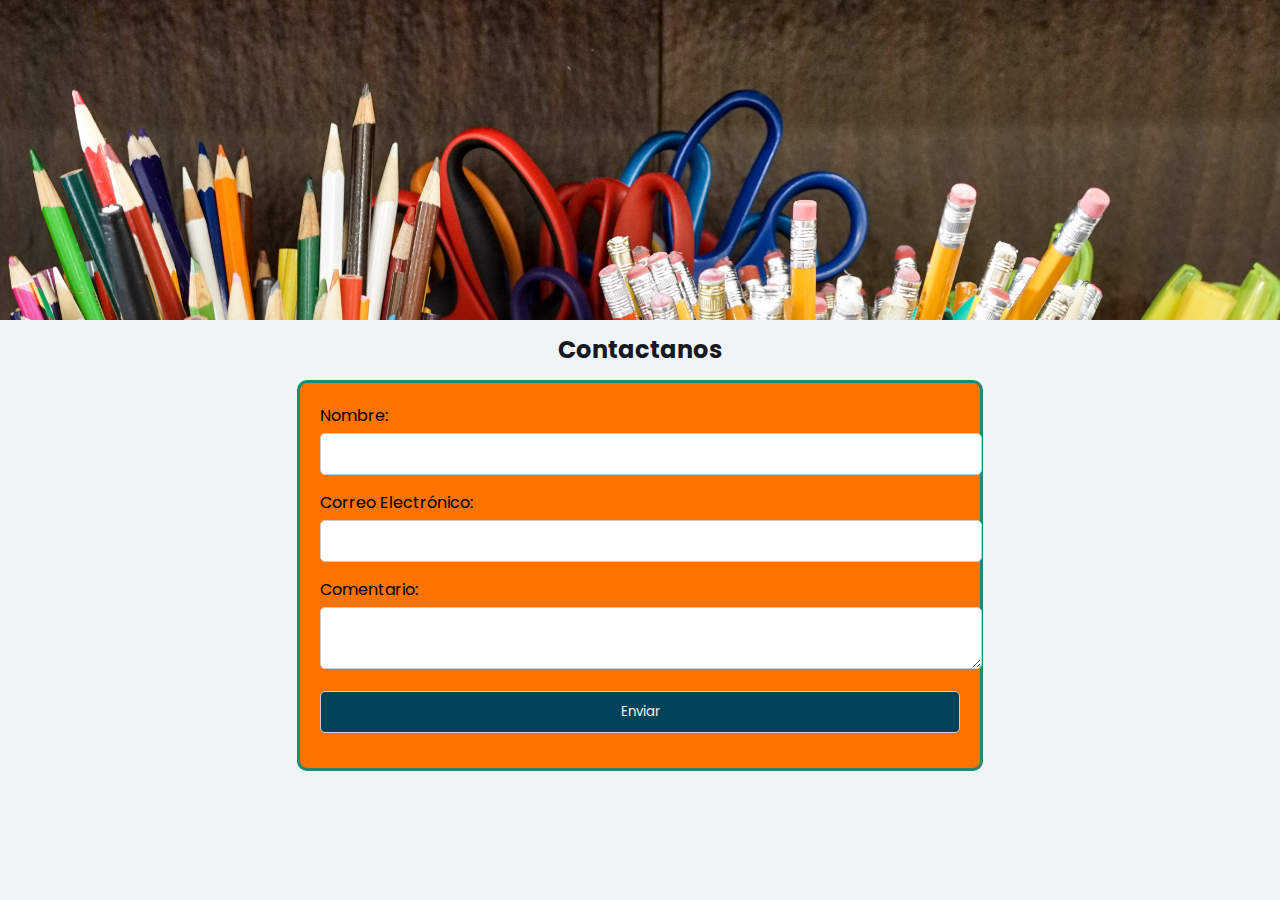
<file: nombre.html>
<!DOCTYPE html>
<html lang="es">
<head>
    <meta charset="UTF-8">
    <meta name="viewport" content="width=device-width, initial-scale=1.0">
    <title>Formulario</title>
    <link rel="preconnect" href="https://fonts.googleapis.com">
    <link rel="preconnect" href="https://fonts.gstatic.com" crossorigin>
    <link href="https://fonts.googleapis.com/css2?family=Poppins:wght@200&display=swap" rel="stylesheet">
    <link rel="stylesheet" href="./style.css">
</head>
<body>
    <header>
        <div>
            <span></span>
        </div>
    </header>
    <br>
    <main><h2>Contactanos</h2></main>
    <br>
  <div class="form-container">
    <form method="POST" action="https://formsubmit.co/gisesavy90@gmail.com" enctype="multipart/form-data">
      <label for="nombre">Nombre:</label>
      <input type="text" id="nombre" name="nombre" required>

      <label for="correo">Correo Electrónico:</label>
      <input type="email" id="correo" name="correo" required>

      <label for="comentario">Comentario:</label>
      <textarea id="comentario" name="comentario" required></textarea>

      <input type="submit" value="Enviar">
    </form>
  </div>
</main>
</body>
</html>
</file>
<file: style.css>
*{
    margin: 0;
    font-family: "poppins", "belanosima";
}

header{
    padding: 10rem;
    text-align: center;
    background-image: url(./img/inf.jpg);
    background-size: cover;
    margin: 0;
    display: flexbox;
  

}
h1{
    color: #EFF5F5;
    font-size: 50 rem;
    margin: 0 0 20px;

}
.navbar{
    display: flex;
    justify-content: center;
    background-color:#1F8A70;
}
.navbar a {
    color: #EFF5F5;
    text-decoration: none;
    padding: 20px 30px;
    text-align: center;
}
.navbar a:hover{
    background-color:#00425A ;
}
main{
    background-color: #EFF5F5;
}
.subtitulos>img {
    width: 30rem;
    height: 30rem;
    object-fit: cover;
    float: left;
    display: flex;
    border:solid 3px #1F8A70;
    border-radius: 2rem;
    margin: 2rem 2rem;
 
    
}
h2{
    color: #181823;
   font-size: 60 rem;
   line-height: 10px;
   text-align: center;
   text-decoration: solid;
}
.subtitulos{
    
    display: flex;
    flex-direction: row;
    flex-wrap: nowrap;
    justify-content: space-around;
    align-items:stretch;
    align-content: center;
    }
main p{
    text-align: justify;
    float: right;
    padding: 50px;
    letter-spacing: 1px;
}
body {
    
    margin: 0;
    padding: 0;
    background-color: #EFF5F5;
  }
  
   html {
    height: 100%;
    margin: 0;
    padding: 0;
  }
  
  .form-container {
    display: flex;
    justify-content: center;
    align-items: center;
    height: 50%;
  }
  
  form {
    width: 50%;
    border: 3px solid #1F8A70;
    padding: 20px;
    border-radius: 10px;
    background-color: #FC7300;
  }
  
  label {
    display: block;
    margin-bottom: 5px;
  }
  
  input,
  textarea {
    width: 100%;
    padding: 10px;
    margin-bottom: 15px;
    border: 1px solid #ccc;
    border-radius: 5px;
  }
  
  input[type="submit"] {
    background-color: #00425A;
    color: #EFF5F5;
    cursor: pointer;
  }
  
  input[type="submit"]:hover {
    background-color: #1F8A70;
  }
  
  input[type="submit"]:focus {
    outline: none;
  }
  
  textarea {
    resize: vertical;
  }
.subtitulos-noticias p {
    
        display: flex;
        flex-direction: row;
        flex-wrap: nowrap;
        justify-content: center;
        align-items: stretch;
        align-content: center;
        background-attachment: fixed;
        background-color: #ad6931;
        border:inset;
        color: #EFF5F5;
    }
    footer {
      background-color:#1F8A70;
      color: #EFF5F5;
      padding: 20px;
      display: flex;
      justify-content: space-evenly;
      align-content: center;
      align-items: center;
      text-decoration: none;
    }
    .redes{
      text-decoration: none;
    }
    @media (min-with:320px) {
      /*mobile*/
      
    }
    @media (min-with:768px){
      /*tablet*/
    }
</file>
